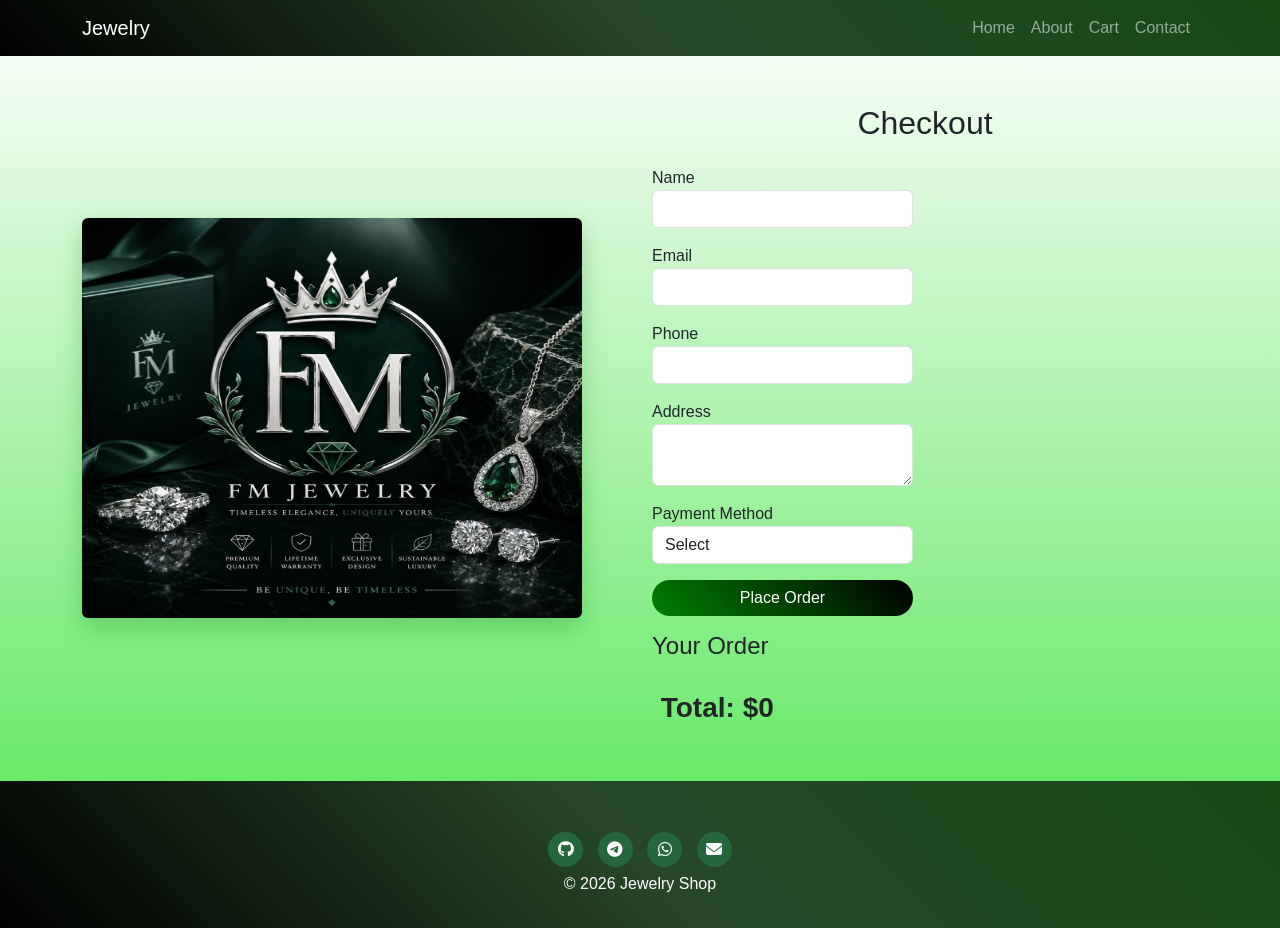
<file: contact.html>
<!DOCTYPE html>
<html lang="en">

<head>
    <meta charset="UTF-8">
    <meta name="viewport" content="width=device-width, initial-scale=1.0">
    <title>Jewelry Shop</title>
    <link rel="preconnect" href="https://fonts.googleapis.com" />
    <link rel="preconnect" href="https://fonts.gstatic.com" crossorigin />
    <link rel="stylesheet" href="https://cdnjs.cloudflare.com/ajax/libs/font-awesome/6.5.0/css/all.min.css">
    <link href="https://cdn.jsdelivr.net/npm/bootstrap@5.3.0/dist/css/bootstrap.min.css" rel="stylesheet">
    <link rel="stylesheet" href="css/style.css">
</head>

<body class="fds">
    <nav class="navbar navbar-expand-lg navbar-dark custom-navbar">
        <div class="container">
            <a class="navbar-brand" href="">Jewelry</a>

            <button class="navbar-toggler" data-bs-toggle="collapse" data-bs-target="#menu">
                <span class="navbar-toggler-icon"></span>
            </button>
            <div class="collapse navbar-collapse" id="menu">
                <ul class="navbar-nav ms-auto">
                    <li class="nav-item"><a class="nav-link" href="./index.html">Home</a></li>
                    <li class="nav-item"><a class="nav-link" href="./about.html">About</a></li>
                    <li class="nav-item"><a class="nav-link" href="./cart.html">Cart</a></li>
                    <li class="nav-item"><a class="nav-link" href="./contact.html">Contact</a></li>
                </ul>
            </div>
        </div>
    </nav>
    </section>
    <section class="container my-5">
        <div class="row align-items-center">
            <div class="col-md-6 fade-up">
                <img src="./img/photo_2026-05-06_23-44-30.jpg" class="img-fluid rounded img-box">
            </div>
            <div class="col-md-6 fade-up">
                <h2 class="text-center mb-4">Checkout</h2>
                <div class="row">
                    <!-- 🧾 FORM -->
                    <div class="col-md-6">
                        <form id="checkout-form">
                            <div class="mb-3">
                                <label>Name</label>
                                <input type="text" class="form-control" id="name">
                                <small class="text-danger error" id="name-error"></small>
                            </div>
                            <div class="mb-3">
                                <div class="mb-3">
                                    <label>Email</label>
                                    <input type="email" class="form-control" id="email">
                                    <small class="text-danger error" id="email-error"></small>
                                </div>
                                <div class="mb-3">
                                    <label>Phone</label>
                                    <input type="text" class="form-control" id="phone">
                                </div>
                                <div class="mb-3">
                                    <label>Address</label>
                                    <textarea class="form-control" id="address"></textarea>
                                </div>
                                <div class="mb-3">
                                    <label>Payment Method</label>
                                    <select class="form-control" id="payment">
                                        <option value="">Select</option>
                                        <option>Cash</option>
                                        <option>Card</option>
                                    </select>
                                </div>
                                <button class="btn btn-success w-100">Place Order</button>
                        </form>
                    </div>
                    <!-- سفارش-->
                    <div class="col-md-6">
                        <h4>Your Order</h4>
                        <div id="order-items"></div>
                        <h5 class="mt-3" id="order-total"></h5>
                    </div>
                </div>
            </div>
    </section>
    <footer class="custom-navbar text-white text-center p-3">
        <div class="social-icons">
            <a href="https://github.com/dashboard"><i class="fa-brands fa-github"></i></a>
            <a href="@Merzaie_Fa"><i class="fa-brands fa-telegram"></i></a>
            <a href="+93780386903"><i class="fa-brands fa-whatsapp"></i></a>
            <a href="farinamerzaie561@gmail.com"><i class="fa-solid fa-envelope"></i></a>
        </div>
        <p>© 2026 Jewelry Shop</p>
    </footer>
    <script src="js/main.js"></script>
    <script src="https://cdn.jsdelivr.net/npm/bootstrap@5.3.0/dist/js/bootstrap.bundle.min.js"></script>
</body>

</html>
</file>
<file: css/style.css>
body {
  font-family: Arial;
}
html {
  scroll-behavior: smooth;
}
.custom-navbar {
  background: linear-gradient(45deg, #000000, #274727, #174917) !important;
}
.card {
  border: none;
  border-radius: 15px;
  overflow: hidden;
  background: #111;
  color: white;
  transition: 0.3s;
  box-shadow: 0 5px 20px rgba(0, 0, 0, 0.5);
}
.card img {
  height: 250px;
  object-fit: cover;
  transition: 0.3s;
}
.card:hover {
  transform: translateY(-10px) scale(1.03);
}
.card-img-wrapper {
  position: relative;
}
.overlay {
  position: absolute;
  top: 0;
  left: 0;
  width: 100%;
  height: 250px;

  background: linear-gradient(rgba(0, 0, 0, 0.6), rgba(53, 170, 102, 0.4));
  opacity: 0;
  transition: 0.3s;
}
.card:hover .overlay {
  opacity: 1;
}
.card:hover img {
  transform: scale(1.1);
}
.btn {
  border-radius: 25px;
  background: linear-gradient(45deg, green, black);
  border: none;
  transition: 0.3s;
}

.btn:hover {
  transform: scale(1.05);
}
.social-icons {
  text-align: center;
  margin-top: 30px;
}
.social-icons a {
  display: inline-block;
  margin: 5px;
  width: 35px;
  height: 35px;
  line-height: 35px;
  background: #25663b;
  color: white;
  border-radius: 50%;
  transition: 0.3s;
}
.social-icons a:hover {
  background: #568676;
  transform: translateY(-5px);
}
section {
  margin-bottom: 60px;
}
.features-box {
  padding: 25px;
  border-radius: 15px;
  background: #111;
  color: white;
  transition: 0.3s;
}
.features-box:hover {
  transform: translateY(-10px);
  background: linear-gradient(45deg, green, black);
}
.hero {
  background:
    linear-gradient(rgba(0, 0, 0, 0.6), rgba(0, 0, 0, 0.6)),
    url("https://tse2.mm.bing.net/th/id/OIP._cMIXtMxankbbcVcNwLDAAHaE7?rs=1&pid=ImgDetMain&o=7&rm=3");
  background-size: cover;
  background-position: center;
  color: white;
  padding: 120px 20px;
  margin-top: 1px;
  border-radius: 30% 70% / 90% 10%;
}

.hero h1 {
  font-size: 40px;
  font-weight: bold;
}

.hero p {
  max-width: 600px;
  margin: auto;
  color: #fffdfd;
}
.about-hero {
  background:
    linear-gradient(rgba(0, 0, 0, 0.7), rgba(0, 0, 0, 0.7)),
    url("https://tse2.mm.bing.net/th/id/OIP._cMIXtMxankbbcVcNwLDAAHaE7?rs=1&pid=ImgDetMain&o=7&rm=3");
  background-size: cover;
  color: white;
  padding: 120px 20px;
}

.fade-up {
  opacity: 0;
  transform: translateY(40px);
  transition: 0.8s;
}

.fade-up.show {
  opacity: 1;
  transform: translateY(0);
}

.gallery-wrapper {
  overflow: hidden;
  width: 100%;
}
.gallery-track {
  display: flex;
  gap: 20px;

  width: max-content;

  animation: scrollLoop 18s linear infinite;
}
.gallery-item {
  flex: 0 0 auto;

  width: 280px;
  height: 380px;

  border-radius: 20px;
  overflow: hidden;

  box-shadow: 0 10px 25px rgba(27, 68, 43, 0.096);

  transition: transform 0.3s ease;
}
.gallery-item img {
  width: 100%;
  height: 100%;
  object-fit: cover;

  transition: transform 0.4s ease;
}
.gallery-item:hover {
  transform: scale(1.05);
}

.gallery-item:hover img {
  transform: scale(1.15);
}
@keyframes scrollLoop {
  0% {
    transform: translateX(0);
  }

  100% {
    transform: translateX(-50%);
  }
}
.img-box {
  width: 100%;
  max-width: 500px;
  height: 400px;
  border-radius: 40px;
  overflow: hidden;
  position: relative;
  box-shadow: 0 10px 25px rgba(16, 129, 22, 0.3);
  transition:
    transform 0.3s ease,
    box-shadow 0.3s ease;
}
/* تصویر */
.img-box img {
  width: 100%;
  height: 100%;
  object-fit: cover;
  transition: transform 0.4s ease;
}
/* hover خفن */
.img-box:hover {
  transform: translateY(-5px);
  box-shadow: 0 15px 35px rgba(6, 155, 55, 0.4);
}
.img-box:hover img {
  transform: scale(1.1);
}
#order-items .card {
  margin-bottom: 10px;
}
input,
textarea,
select {
  transition: 0.3s;
}
input:focus,
textarea:focus {
  border-color: rgb(36, 143, 36);
  box-shadow: 0 0 5px rgb(18, 71, 18);
}
.error {
  font-size: 13px;
}
input.error-border {
  border: 2px solid rgb(131, 49, 49);
}
.fds {
  background-color: linear-gradient(45deg, rgb(3, 44, 3), rgb(12, 153, 75));
  background: linear-gradient(
    rgba(255, 255, 255, 0.979),
    rgba(2, 219, 2, 0.705)
  );
}
/*سفارش*/
#order-items {
  margin-top: 30px;
}
/* کارت سفارش */
#order-items .card {
  height: 100%;
  border: none;
  border-radius: 20px;
  overflow: hidden;
  transition: 0.4s;
  background: linear-gradient(45deg, rgb(27, 29, 27), rgb(13, 112, 21));
  box-shadow: 0 5px 20px rgba(60, 223, 45, 0.08);
}
/* هاور */
#order-items .card:hover {
  transform: translateY(-10px);
  box-shadow: 0 10px 30px rgba(6, 233, 101, 0.637);
}
/* عکس */
#order-items .card img {
  width: 50%;
  height: 220px;
  object-fit: contain;
  border-radius: 30px;
  background: linear-gradient(
    45deg,
    rgb(219, 223, 219),
    rgba(2, 83, 36, 0.589)
  );
  padding: 10px;
}
/* متن کارت */
#order-items .card-body {
  padding: 20px;
}
/* عنوان */
#order-items h5 {
  font-size: 20px;
  font-weight: bold;
  margin-bottom: 10px;
}
/* قیمت */
#order-items .price {
  color: rgb(31, 49, 31);
  font-weight: bold;
  font-size: 18px;
}
/* توضیحات */
#order-items p {
  font-size: 15px;
  color: #070707;
  line-height: 1.7;
}
/* مجموعه */
#order-total {
  margin-top: 30px;
  text-align: center;
  font-size: 28px;
  font-weight: bold;
}
</file>
